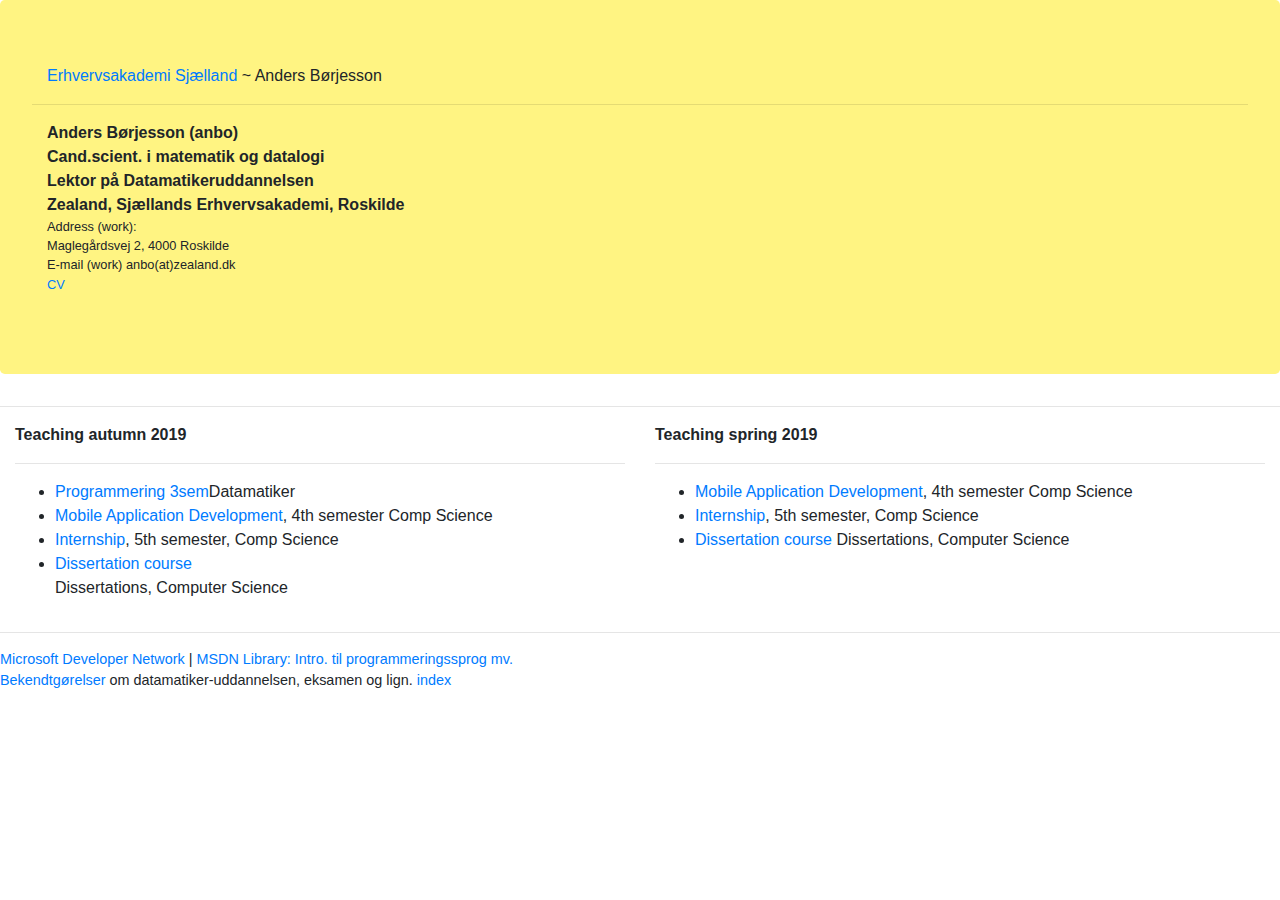
<file: Opgave 2/index.html>
<!DOCTYPE html>

<html lang="da">
<head>
    <meta http-equiv="Content-Type" content="text/html; charset=utf-8" />
    <meta name="Author" content="Anders B&oslash;rjesson" />
    <meta name="Description" content="Anders B&oslash;rjessons hjemmeside" />
    <meta name="KeyWords" content="Anders B&oslash;rjesson, Borjesson, Boerjesson, datalog, JSP, servlet, Roskilde Handelsskole, datamatiker, DMU" />
    <title>Anders Børjesson</title>

    <link rel="stylesheet" href="stylesheet.css">
    <link rel="stylesheet" href="https://stackpath.bootstrapcdn.com/bootstrap/4.3.1/css/bootstrap.min.css" integrity="sha384-ggOyR0iXCbMQv3Xipma34MD+dH/1fQ784/j6cY/iJTQUOhcWr7x9JvoRxT2MZw1T" crossorigin="anonymous">
</head>

<body>
    <div class="jumbotron" style="background-color: rgb(255, 244, 130);">
        <div class="col-4">
            <a href="http://www.easj.dk/">Erhvervsakademi Sjælland</a> ~ Anders B&oslash;rjesson
        </div>

        <hr class="HRStyle"/>

        <div class="col-6">
            <strong>
                Anders B&oslash;rjesson (anbo)<br>
                Cand.scient. i matematik og datalogi<br>
                Lektor p&aring; Datamatikeruddannelsen<br>
                Zealand, Sjællands Erhvervsakademi, Roskilde
            </strong>
        </div>

        <div class="col-4" style="font-size:80%; width:100%">
                Address (work):<br />
                Maglegårdsvej 2, 4000 Roskilde<br />
                E-mail (work) anbo(at)zealand.dk

                <p style="vertical-align:top">
                    <a href="cv/">CV</a>
                    &nbsp;
                </p>
        </div>
    </div>
    <hr class="HRStyle"/>

    <div class="d-xl-flex">
        <div class="d-inline-block col-6">
            <strong>Teaching autumn 2019</strong><br>
                <hr>
            <ul>
                <li><a href="https://docs.google.com/document/d/e/2PACX-1vQnP5GDXd2YmuUapbnNgaUAK-4gsDtZGDl-qZT-g3xsUCSvPhfr1OTdo7esf_b3qm3ypfQSwMuz5Mab/pub">Programmering 3sem</a>Datamatiker</li>
                <li><a href="https://docs.google.com/document/d/e/2PACX-1vQSdR7ZSr7DfFCc8SC0tSqz8VaLKHN8LCGRmfxTFVnl1GgkHnk_Wr_-7r_Lr5EX-qpOt7sBzo6SmHH0/pub">Mobile Application Development</a>, 4th semester Comp Science</li>
                <li> <a href="internship/index.html">Internship</a>, 5th semester, Comp Science<br></li>
                <li><a href="dissertation2020spring/">Dissertation course</a> <br />
                    Dissertations, Computer Science<br>
                </li>
            </ul>
        </div>

        <div class="d-inline-block col-6">
            <strong>Teaching spring 2019</strong><br>
                <hr>
            <ul>
                <li><a href="mobile2019spring/index.html"> Mobile Application Development</a>, 4th semester Comp Science</li>
                <li><a href="internship/index.html">Internship</a>, 5th semester, Comp Science</li>
                <li><a href="dissertation2019spring/">Dissertation course</a>
                    Dissertations, Computer Science
                </li>
            </ul>
        </div>

        <div class="d-inline-block col-6">
            <strong>Teaching autumn 2018</strong><br>
                <hr>
            <ul>
                <li><a href="prog3_2018autumn/index.html">Programming, 3rd semester, Comp Science</a></li>
                <li><a href="mobile2018autumn/index.html">
                    Mobile Application Development</a>, 4th semester Comp Science</li>
                <li><a href="internship/index.html">Internship</a>, 5th semester, Comp Science</li>
                <li><a href="dissertation2018autumn/">Dissertation course</a></li>
                <li>Dissertations, Computer Science
                    &nbsp;&nbsp; <a href="undervisning/">Previous semesters</a>
                </li>
            </ul>
        </div>
    </div>

    <hr />
    <p style="font-size:90%"> 
        <a href="https://msdn.microsoft.com/en-us/default.aspx">Microsoft Developer Network</a> | <a href="https://msdn.microsoft.com/en-us/library/default.aspx">MSDN Library: Intro. til programmeringssprog mv. </a> <br />
        <a href="bekendtgoerelser/">Bekendtg&oslash;relser</a> om datamatiker-uddannelsen, eksamen og lign. <a href="index.htm">index</a>
    </p>
</body>
</html>
</file>
<file: Opgave 2/stylesheet.css>
.HRStyle
{
    width: 100%; 
    font-size:80%;
}
</file>
